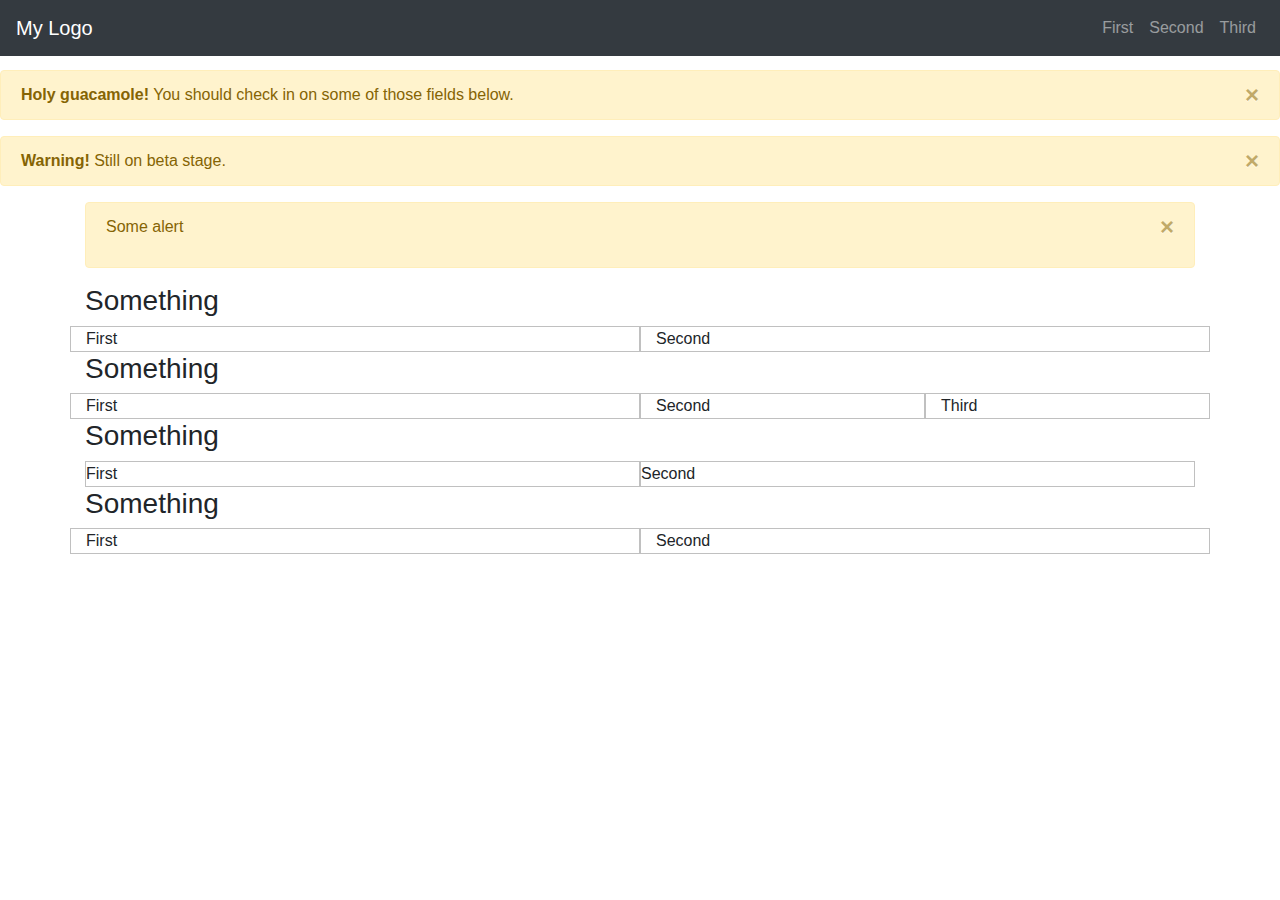
<file: index.html>
<!DOCTYPE html>
<html lang="en">

<head>
    <meta charset="UTF-8">
    <meta name="viewport" content="width=device-width, initial-scale=1.0">
    <meta http-equiv="X-UA-Compatible" content="ie=edge">
    <title>Adithya</title>

    <style type="text/css">
        .row div {
            border: 1px solid silver;
        }

        body {
            padding-top: 70px;
        }
    </style>
    
</head>

<body>
    <div class="navbar navbar-dark bg-dark navbar-expand-sm fixed-top">
        <a href="#" class="navbar-brand">My Logo</a>
        <ul class="navbar-nav ml-auto">
            <li class="navbar-item">
                <a href="#" class="nav-link">First</a>
            </li>
            <li class="navbar-item">

                <a href="#" class="nav-link">Second</a>
            </li>
            <li class="navbar-item">
                <a href="#" class="nav-link">Third</a>
            </li>

        </ul>
    </div>
    <div class="alert alert-warning alert-dismissible fade show" role="alert">
        <strong>Holy guacamole!</strong> You should check in on some of those fields below.
        <button type="button" class="close" data-dismiss="alert" aria-label="Close">
            <span aria-hidden="true">&times;</span>
        </button>
    </div>
    <div class="alert alert-warning alert-dismissible" role="alert">
        <span type="button" class="close" data-dismiss="alert" aria-label="Close"><span
                aria-hidden="true">&times;</span></span>
        <strong>Warning!</strong> Still on beta stage.
    </div>
    <div class="container">
        <div class="alert alert-warning alert-dismissible fade show" role="alert">
            <p>Some alert</p>
            <button type="button" class="close" data-dismiss="alert">
                <span>&times;</span>
            </button>
        </div>

        <!-- <div class="nav"></div> -->
        <h3>Something</h3>
        <div class="row">
            <div class="col">First</div>
            <div class="col">Second</div>
        </div>
    </div>
    <div class="container">
        <!-- <div class="nav"></div> -->
        <h3>Something</h3>
        <div class="row">
            <div class="col-6">First</div>
            <div class="col-3">Second</div>
            <div class="col-3">Third</div>
        </div>
    </div>
    <div class="container">
        <!-- <div class="nav"></div> -->
        <h3>Something</h3>
        <div class="row no-gutters">
            <div class="col-sm-6">First</div>
            <div class="col-sm-6">Second</div>
        </div>
    </div>
    <div class="container">
        <!-- <div class="nav"></div> -->
        <h3>Something</h3>
        <div class="row">
            <div class="col-lg-6">First</div>
            <div class="col-lg-6">Second</div>
        </div>
    </div>

</body>
<link rel="stylesheet" href="https://stackpath.bootstrapcdn.com/bootstrap/4.3.1/css/bootstrap.min.css"
    integrity="sha384-ggOyR0iXCbMQv3Xipma34MD+dH/1fQ784/j6cY/iJTQUOhcWr7x9JvoRxT2MZw1T" crossorigin="anonymous">
<script src="https://stackpath.bootstrapcdn.com/bootstrap/4.3.1/js/bootstrap.min.js"
    integrity="sha384-JjSmVgyd0p3pXB1rRibZUAYoIIy6OrQ6VrjIEaFf/nJGzIxFDsf4x0xIM+B07jRM"
    crossorigin="anonymous"></script>

</html>
</file>
